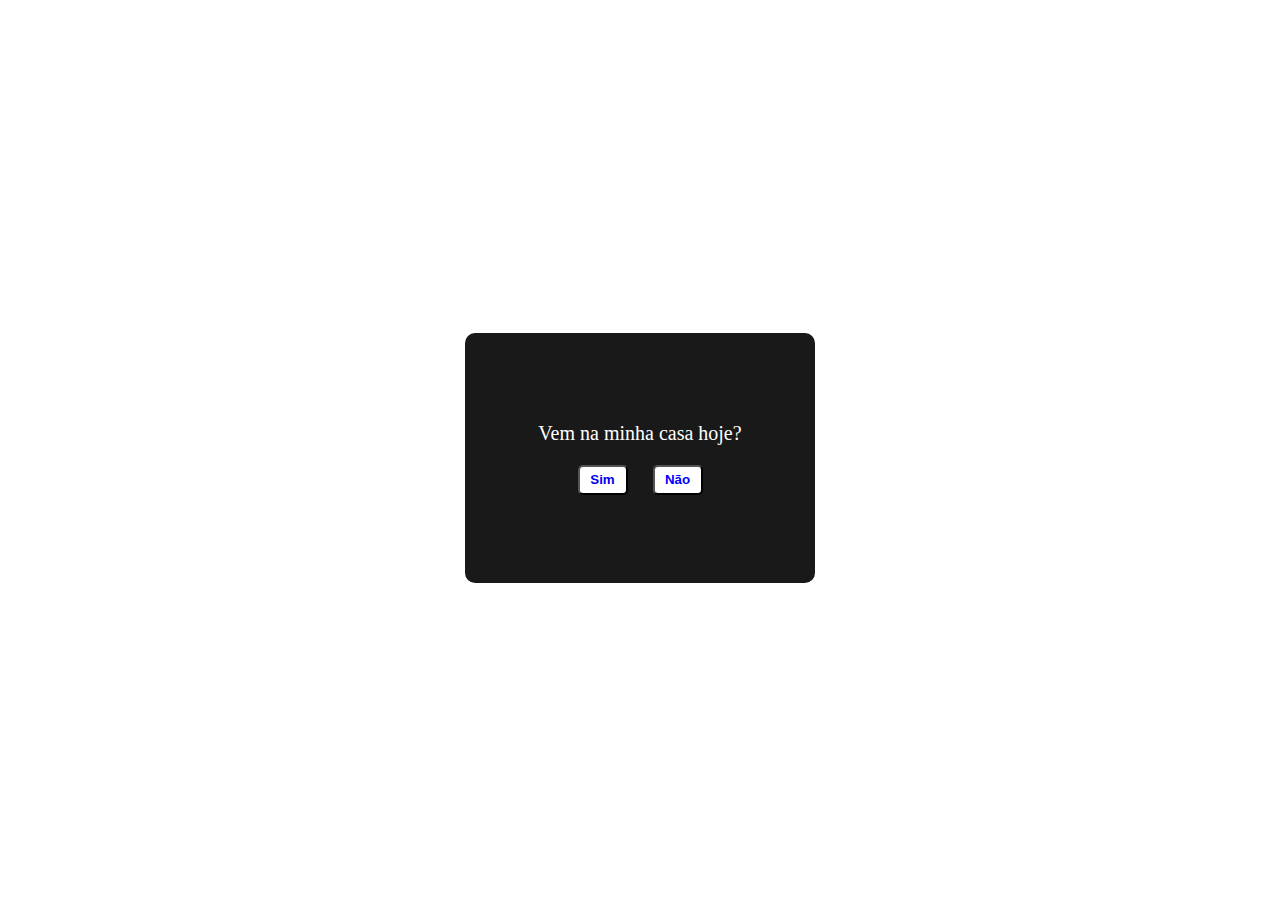
<file: index.html>
<!DOCTYPE html>
<html lang="en">
  <head>
    <meta charset="UTF-8" />
    <meta name="viewport" content="width=device-width, initial-scale=1.0" />
    <title>vem em casa hj? | meme</title>
    <link rel="stylesheet" href="./style.css" />
    <script src="./script.js" defer></script>
  </head>
  <body>
    <div class="box">
      <p>Vem na minha casa hoje?</p>
      <div class="buttons-container">
        <button>
          <a href="./index2.html">Sim</a>
        </button>
        <button id="no">Não</button>
        </a>
      </div>
    </div>
  </body>
</html>
</file>
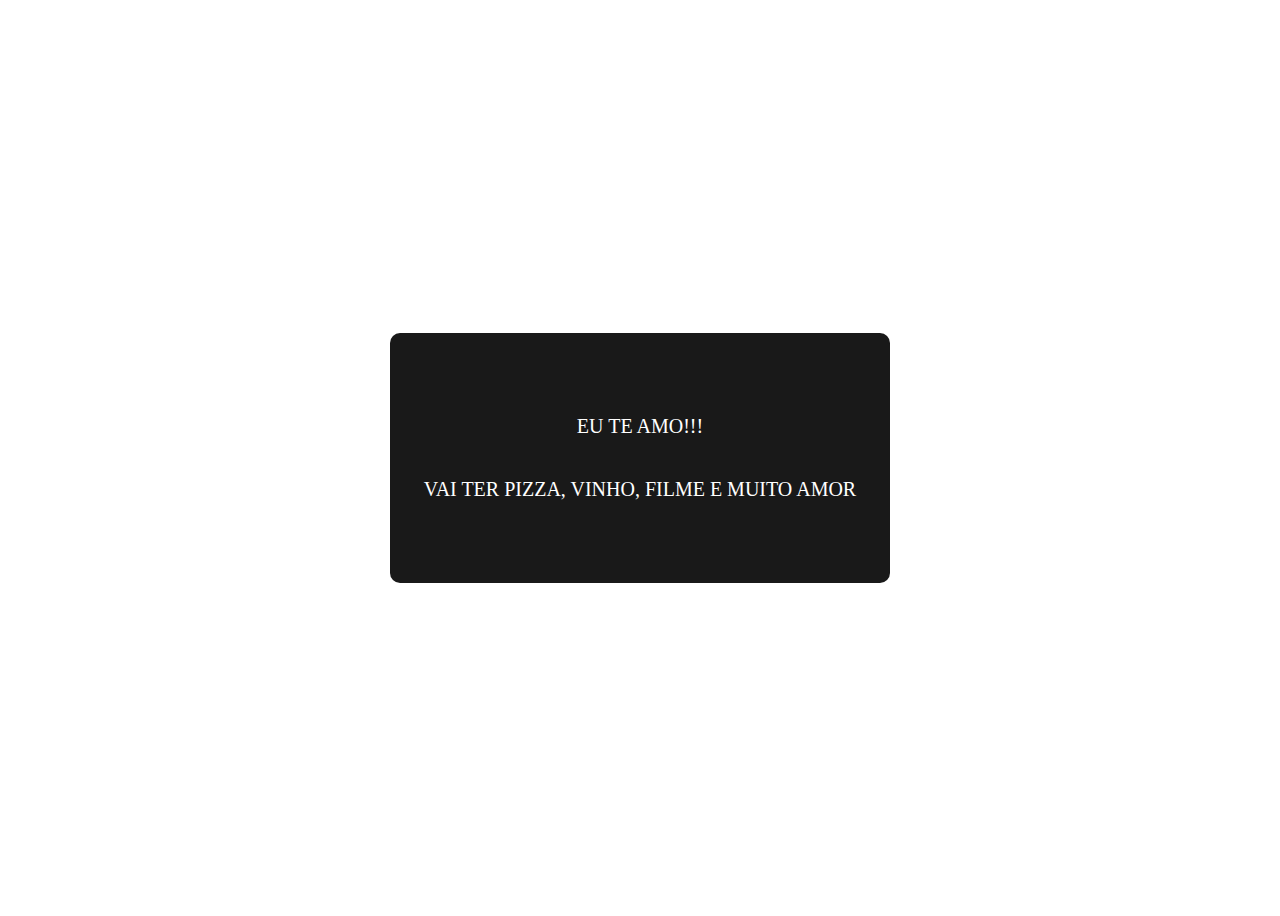
<file: index2.html>
<!DOCTYPE html>
<html lang="en">
  <head>
    <meta charset="UTF-8" />
    <meta name="viewport" content="width=device-width, initial-scale=1.0" />
    <title>vem em casa hj? | meme</title>
    <link rel="stylesheet" href="./style2.css" />
  </head>
  <body>
    <div class="box">
      <p>EU TE AMO!!!</p>
      <p> VAI TER PIZZA, VINHO, FILME E MUITO AMOR</p>
      </div>
    </div>
  </body>
</html>
</file>
<file: style.css>
body {
  display: flex;
  justify-content: center;
  align-items: center;
  height: 100vh;
}

a {
  text-decoration: none;
}

.box {
  font-size: 20px;
  color: white;
  height: 250px;
  width: 350px;
  border-radius: 10px;
  background: #191919;
  flex-direction: column;
  display: flex;
  justify-content: center;
  align-items: center;
}

.buttons-container {
  display: flex;
  justify-content: space-around;
  width: 150px;
  height: 50px;
}

button {
  height: 30px;
  width: 50px;
  background: white;
  border-radius: 5px;
  color: blue;
  font-weight: 600;
}
</file>
<file: style2.css>
body {
  display: flex;
  justify-content: center;
  align-items: center;
  height: 100vh;
}

a {
  text-decoration: none;
}

.box {
  font-size: 20px;
  color: white;
  height: 250px;
  width: 500px;
  border-radius: 10px;
  background: #191919;
  flex-direction: column;
  display: flex;
  justify-content: center;
  align-items: center;
}
</file>
